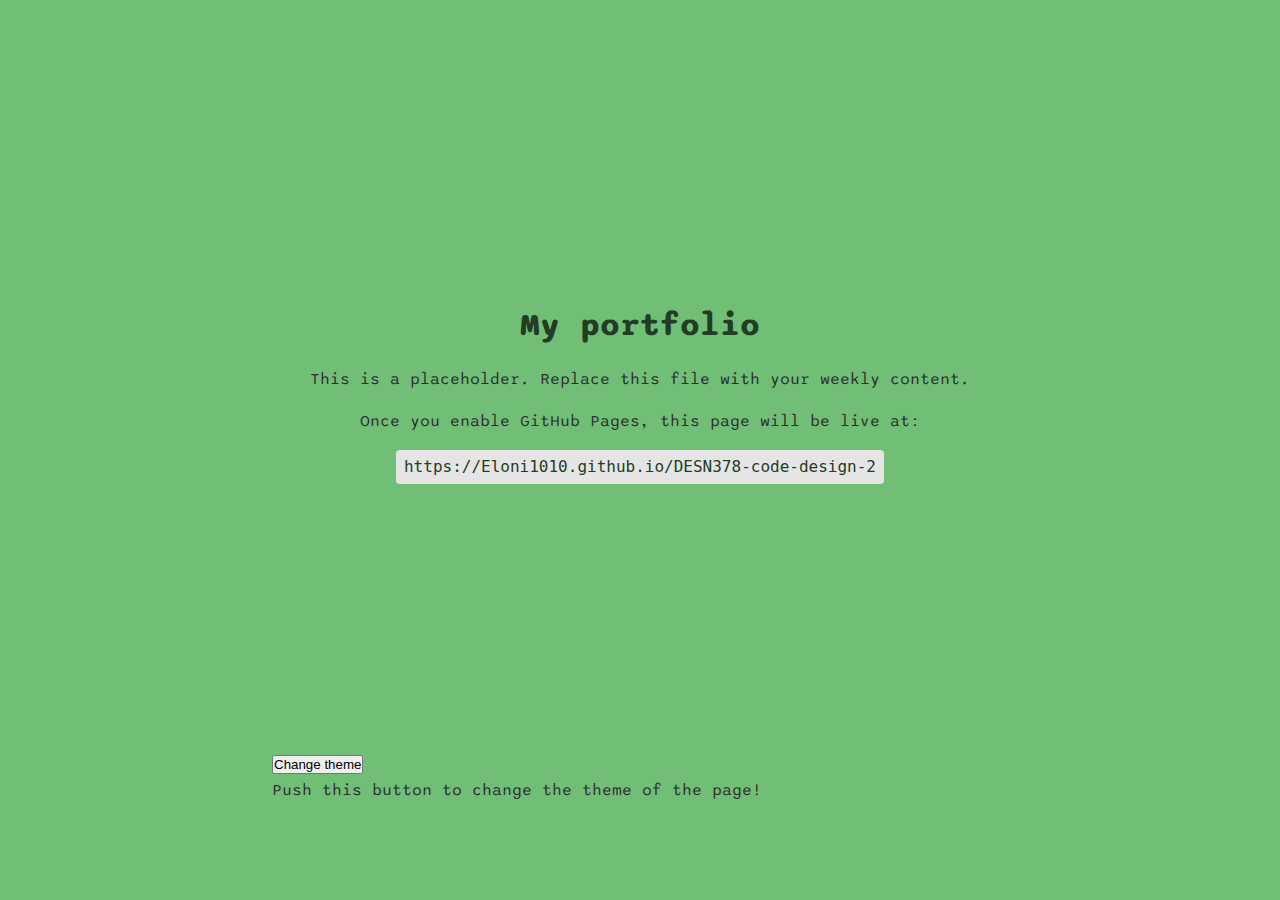
<file: index.html>
<!DOCTYPE html>
<html lang="en">
<head>
  <meta charset="UTF-8">
  <meta name="viewport" content="width=device-width, initial-scale=1.0">
  <!-- Please update the title with your name -->
  <title>Lynn Port | Learning Log</title>
  <link rel="stylesheet" href="css/styles.css">
  <link rel="main" href="scripts/main.js">
  <link rel="preconnect" href="https://fonts.googleapis.com">
<link rel="preconnect" href="https://fonts.gstatic.com" crossorigin>
<link href="https://fonts.googleapis.com/css2?family=Limelight&family=Sono:wght,MONO@200..800,1&display=swap" rel="stylesheet">
</head>
<body>
  <!-- =============================================
       REPLACE THIS WITH YOUR WEEKLY CONTENT 

       This is a placeholder page. Replace it with:
       - 

       Your index.html is what visitors see when they
       go to your GitHub Pages URL.
       ============================================= -->

  <!-- 
    LEARNING LOG
    Organize by week. Each entry: what you built, what you learned, what confused you.
    This document/page will grow throughout the quarter.
  -->

  <main>
    <h1>My portfolio</h1>
    <p>This is a placeholder. Replace this file with your weekly content.</p>
    <p>Once you enable GitHub Pages, this page will be live at:</p>
    <code>https://Eloni1010.github.io/DESN378-code-design-2</code>
    <nav></nav>
  </main>
<button class="theme-toggle">Change theme</button>
<p>Push this button to change the theme of the page!</p>
  <script src="scripts/main.js"></script>
</body>
</html>
</file>
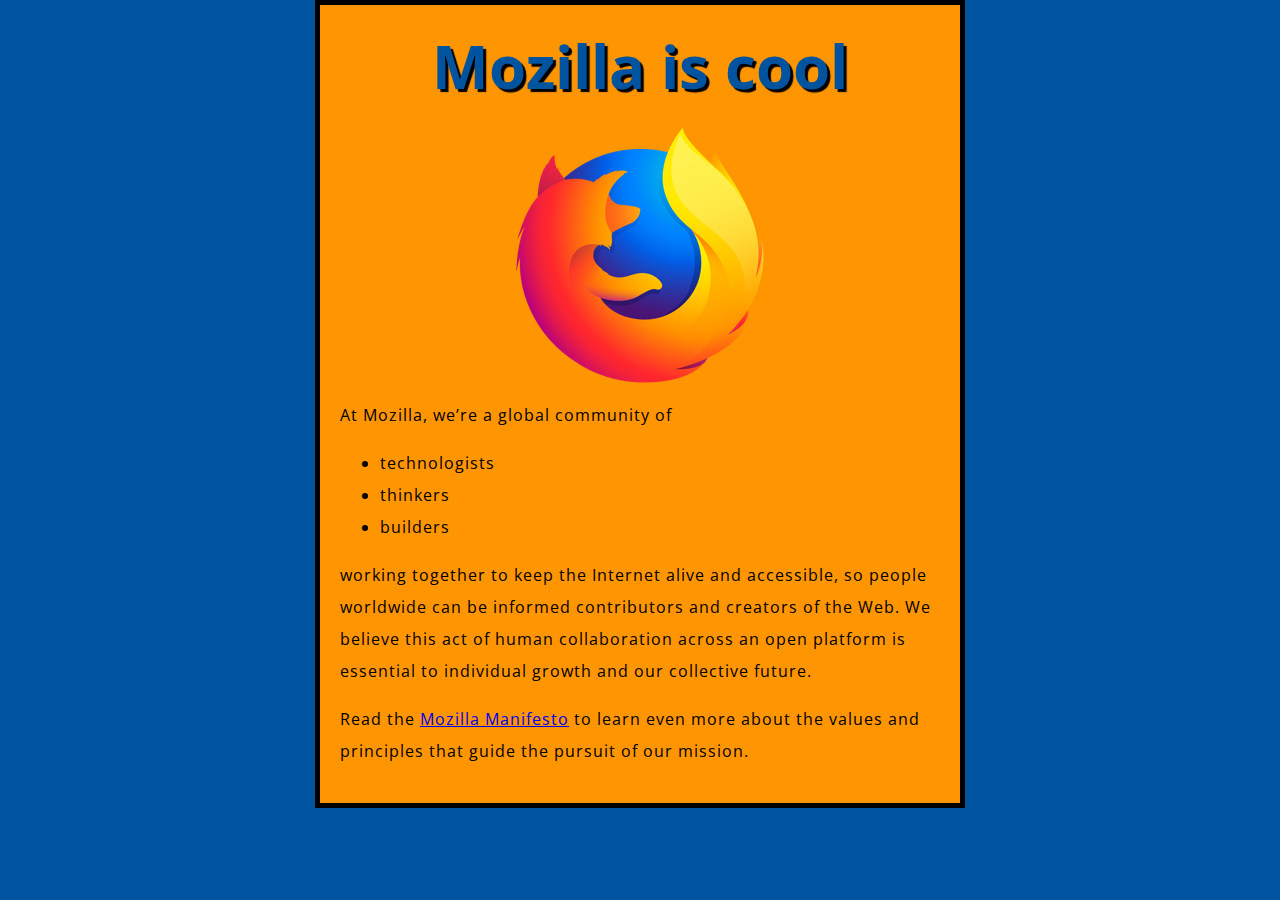
<file: scripts/week 0/behavioral-layer/beginner-html-site-styled-main/index.html>
<!DOCTYPE html>
<html lang="en">
  <head>
    <meta charset="utf-8">
    <title>My test page</title>
    <link href="http://fonts.googleapis.com/css?family=Open+Sans" rel="stylesheet" type="text/css">
    <link href="styles/style.css" rel="stylesheet" type="text/css">
  </head>
  <body>
    <h1>Mozilla is cool</h1>
    <img src="images/firefox-icon.png" alt="The Firefox logo: a flaming fox surrounding the Earth.">

    <p>At Mozilla, we’re a global community of</p>

    <ul> <!-- changed to list in the tutorial -->
      <li>technologists</li>
      <li>thinkers</li>
      <li>builders</li>
    </ul>

    <p>working together to keep the Internet alive and accessible, so people worldwide can be informed contributors and creators of the Web. We believe this act of human collaboration across an open platform is essential to individual growth and our collective future.</p>

    <p>Read the <a href="https://www.mozilla.org/en-US/about/manifesto/">Mozilla Manifesto</a> to learn even more about the values and principles that guide the pursuit of our mission.</p>
  </body>
</html>
</file>
<file: css/styles.css>
/* =============================================
   DESN 378: Code + Design 2
   Your portfolio styles go here.

   Replace this with your CSS from DESN 368
   or start fresh with your own design.
   ============================================= */

/* Basic reset and defaults */
*,
*::before,
*::after {
  box-sizing: border-box;
  margin: 0;
  padding: 0;
}
:root {
  --color-surface: #71BF76;
  --color-text: #223D24;
  --color-accent: #B36cb9;
  --color-text-box:#ffffff;
}
body {
  font-family: Sono, system-ui, -apple-system, sans-serif;
  line-height: 1.6;
  max-width: 800px;
  margin: 0 auto;
  padding: 2rem;
  color: var(--color-text);
  background: var(--color-surface);
}
body.dark {
  --color-surface:#223D24;
  --color-text: #71BF76;
  --color-accent:#B36cb9;
  --color-text-box:#
}
main {
  min-height: 80vh;
  display: flex;
  flex-direction: column;
  justify-content: center;
  align-items: center;
  text-align: center;
}

h1 {
  font-size: 2rem;
  margin-bottom: 1rem;
}

p {
  margin-bottom: 1rem;
  color: #2e2e2e;
}

code {
  background: #e5e5e5;
  padding: 0.25rem 0.5rem;
  border-radius: 4px;
  font-family: 'SF Mono', Consolas, monospace;
}
</file>
<file: scripts/week 0/behavioral-layer/beginner-html-site-styled-main/styles/style.css>
html {
  font-size: 10px;
  font-family: 'Open Sans', sans-serif;
}


h1 {
  font-size: 60px;
  text-align: center;
}

p, li {
  font-size: 16px;
  line-height: 2;
  letter-spacing: 1px;
}


html {
  background-color: #00539F;
}

body {
  width: 600px;
  margin: 0 auto;
  background-color: #FF9500;
  padding: 0 20px 20px 20px;
  border: 5px solid black;
}

h1 {
  margin: 0;
  padding: 20px 0;
  color: #00539F;
  text-shadow: 3px 3px 1px black;
}

img {
  display: block;
  margin: 0 auto;
}
</file>
